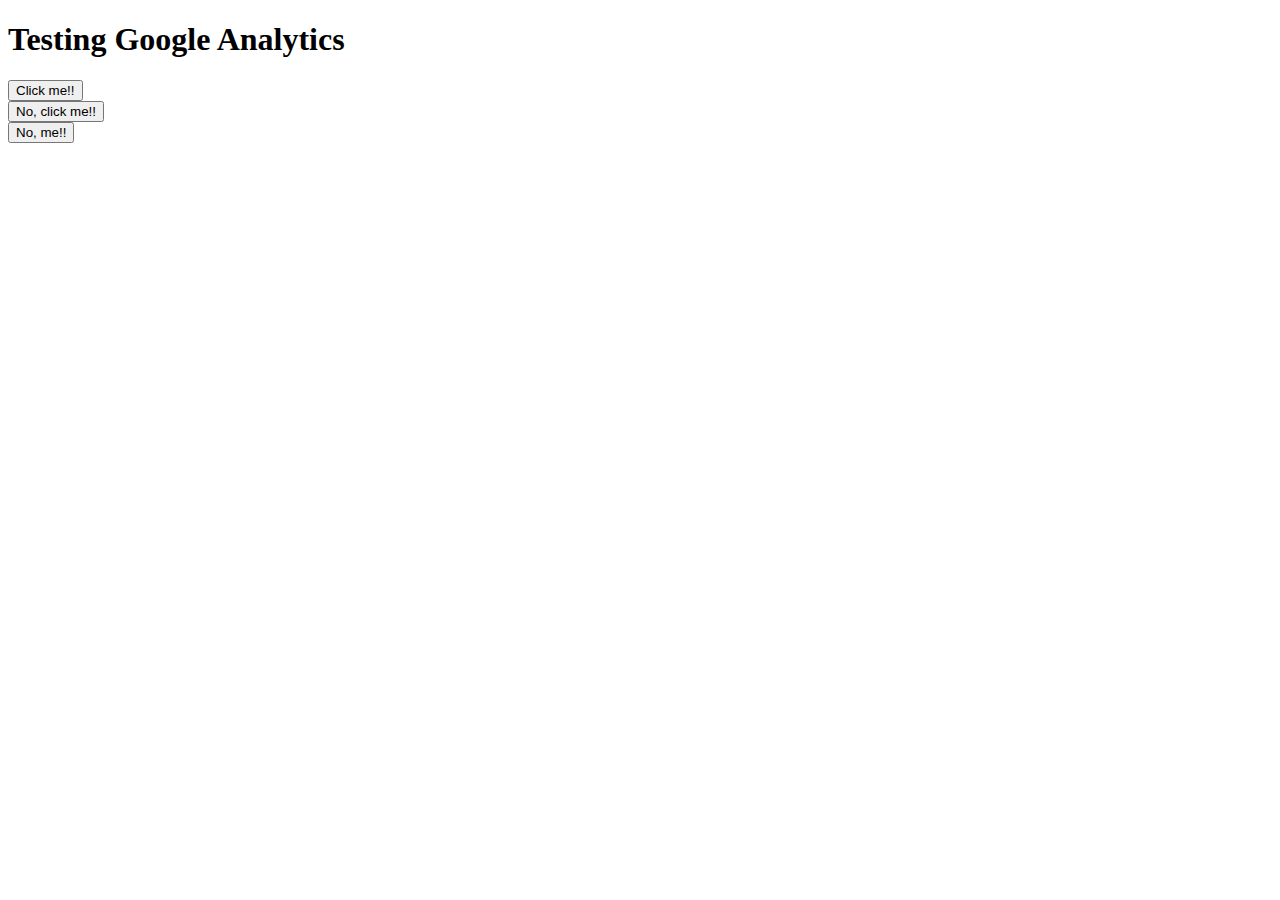
<file: code/templates/index.html>
<!doctype html>
<html lang="en">
    <head>
    <!-- Required meta tags -->
        <meta charset="utf-8">
        <meta name="viewport" content="width=device-width, initial-scale=1">

        <!-- Bootstrap CSS -->
        <link href="https://cdn.jsdelivr.net/npm/bootstrap@5.1.3/dist/css/bootstrap.min.css" 
            rel="stylesheet" integrity="sha384-1BmE4kWBq78iYhFldvKuhfTAU6auU8tT94WrHftjDbrCEXSU1oBoqyl2QvZ6jIW3" 
            crossorigin="anonymous">

        <title>Google Analytics</title>
    </head>
    <body>
        <div class="container p-5 mb-4 bg-light rounded-3">
            <div class="row">
                <div class="col-12">
                    <h1 class="lead display-1 pb-5">Testing Google Analytics</h1>
                </div>
            </div>
            
            <div class="row">
                <div class="col-4">
                    <button id="btn-left"  type="button" class="btn btn-lg btn-outline-danger rounded-pill">
                        Click me!!
                    </button>
                </div>
                
                <div class="col-4">
                    <button id="btn-right"  type="button" class="btn btn-lg btn-outline-warning rounded-pill">
                        No, click me!!
                    </button>
                </div>

                <div class="col-4">
                    <button id="btn-left"  type="button" class="btn btn-lg btn-outline-success rounded-pill">
                        No, me!!
                    </button>
                </div>
            </div>            
        </div>

    </body>
</html>
</file>
